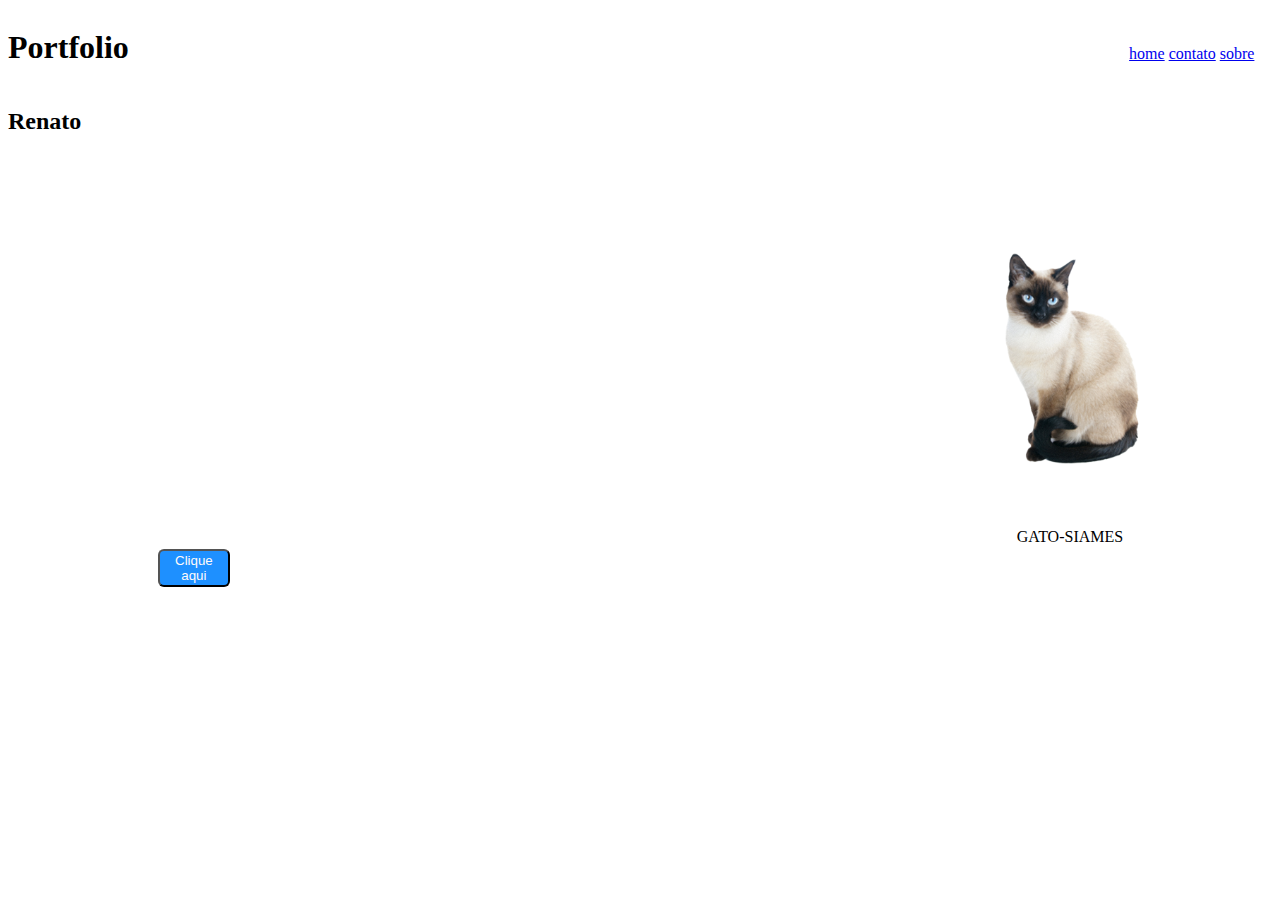
<file: index.html>
<!DOCTYPE html>
<html lang="pt-br">
    <head>
        <meta charset="UTF-8">
        <meta name="viewport" content="width=device-width, initial-scale=1.0">
        <title>Meu portifolio</title>
        <link rel="stylesheet" href="src/css/style.css">
    </head>
    <body>
            <header>
                <h1>Portfolio</h1>
                <h2>Renato</h2>

               <nav>
                    <a href="#">home</a>
                    <a href="#">contato</a>
                    <a href="#">sobre</a>
               </nav>
               
            </header>
            <main>

                    
                    <figure>
                    
                        <img src="src/img/GATO-SIAMES.png" alt="" width="300px">
                        <figcaption> GATO-SIAMES</figcaption>
                    </figure>

                    


                    <div class="link">

                        <a href="sobre-me.html"> <button type="button">Clique aqui</button></a>

                    </div>


            </main>
            



    </body>
</html>
</file>
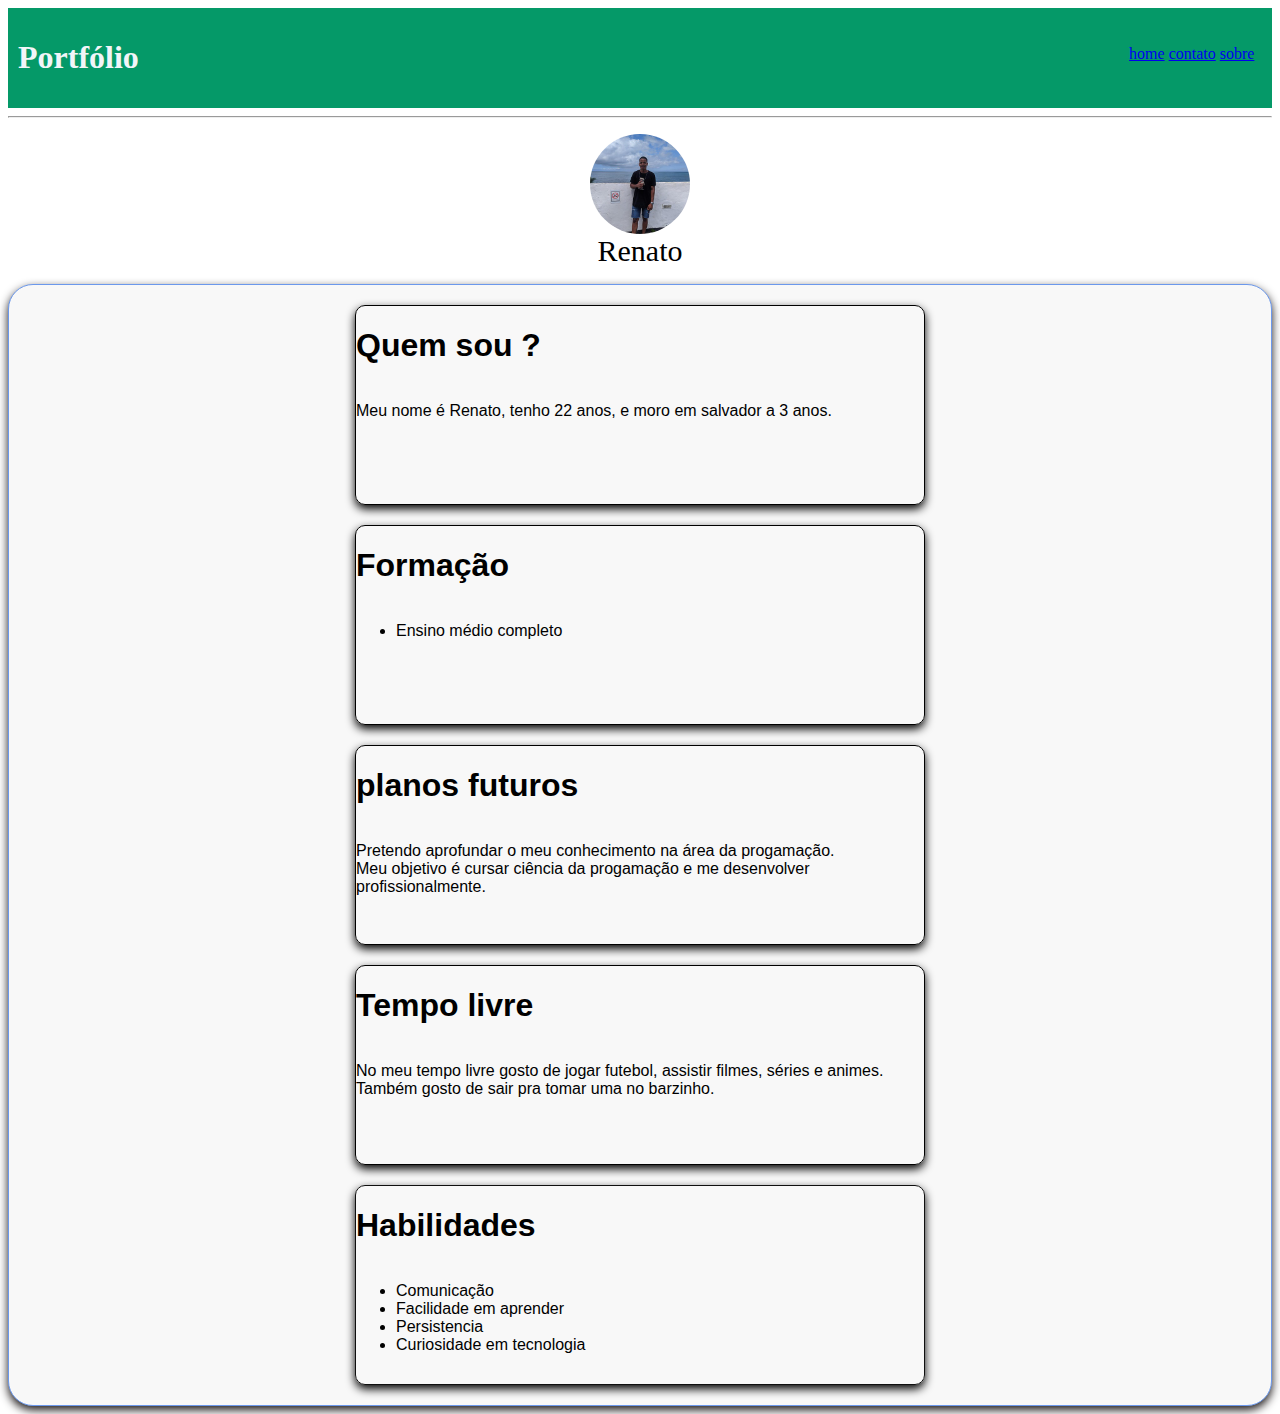
<file: src/index.html>
<!DOCTYPE html>
<html lang="pt-br">
    <head>
        <meta charset="UTF-8">
        <meta name="viewport" content="width=device-width, initial-scale=1.0">
        <title>sobre me</title>
        <link rel="stylesheet" href="css/sobre.css">
    </head>
        <body>
            <header>
                    <h1>Portfólio</h1>
                <nav>
                    <a href="#">home</a>
                    <a href="#">contato</a>
                    <a href="#">sobre</a>
               </nav>
                    

                
                
           </header>
            <main>
                <hr>
                    <figure class="img">
                    <img src="img/foto.jpeg" alt="" width="100px">
                    <figcaption> Renato</figcaption>
                </figure>
                
                <div class="container">

                        <div class="eu">
                            
                            <h1>Quem sou ?</h1>

                            <p>Meu nome é  Renato, tenho 22 anos, e moro em salvador a 3 anos.</p>





                        </div>

                        <div class="formacao">
                            
                            
                            <h1>Formação</h1>
                             
                            <ul>
                                <li>Ensino médio completo</li>
                            </ul>
                        
                        
                        </div>

                        <div class="planos">

                            <h1>planos futuros</h1>
                            <p>Pretendo aprofundar o meu conhecimento na área da progamação.<br> Meu objetivo é cursar ciência da progamação e me desenvolver profissionalmente. </p>
                        
                        
                        </div>

                        
                       <div class="tempo">

                        <h1> Tempo livre</h1>
                        <p>No meu tempo livre gosto de jogar futebol, assistir filmes, séries e animes. Também gosto de sair pra tomar uma no barzinho.  </p>
                

                       </div>

                        <div class="habilidades">

                           
                                      <h1>Habilidades</h1>

                            <ul>
                                <li>Comunicação</li>
                                <li>Facilidade em aprender</li>
                                <li>Persistencia</li>
                                <li>Curiosidade em tecnologia</li>


                            </ul>





                       </div>
                




                </div>

                 
                    
                

            </main>





            
        </body>

</html>
</file>
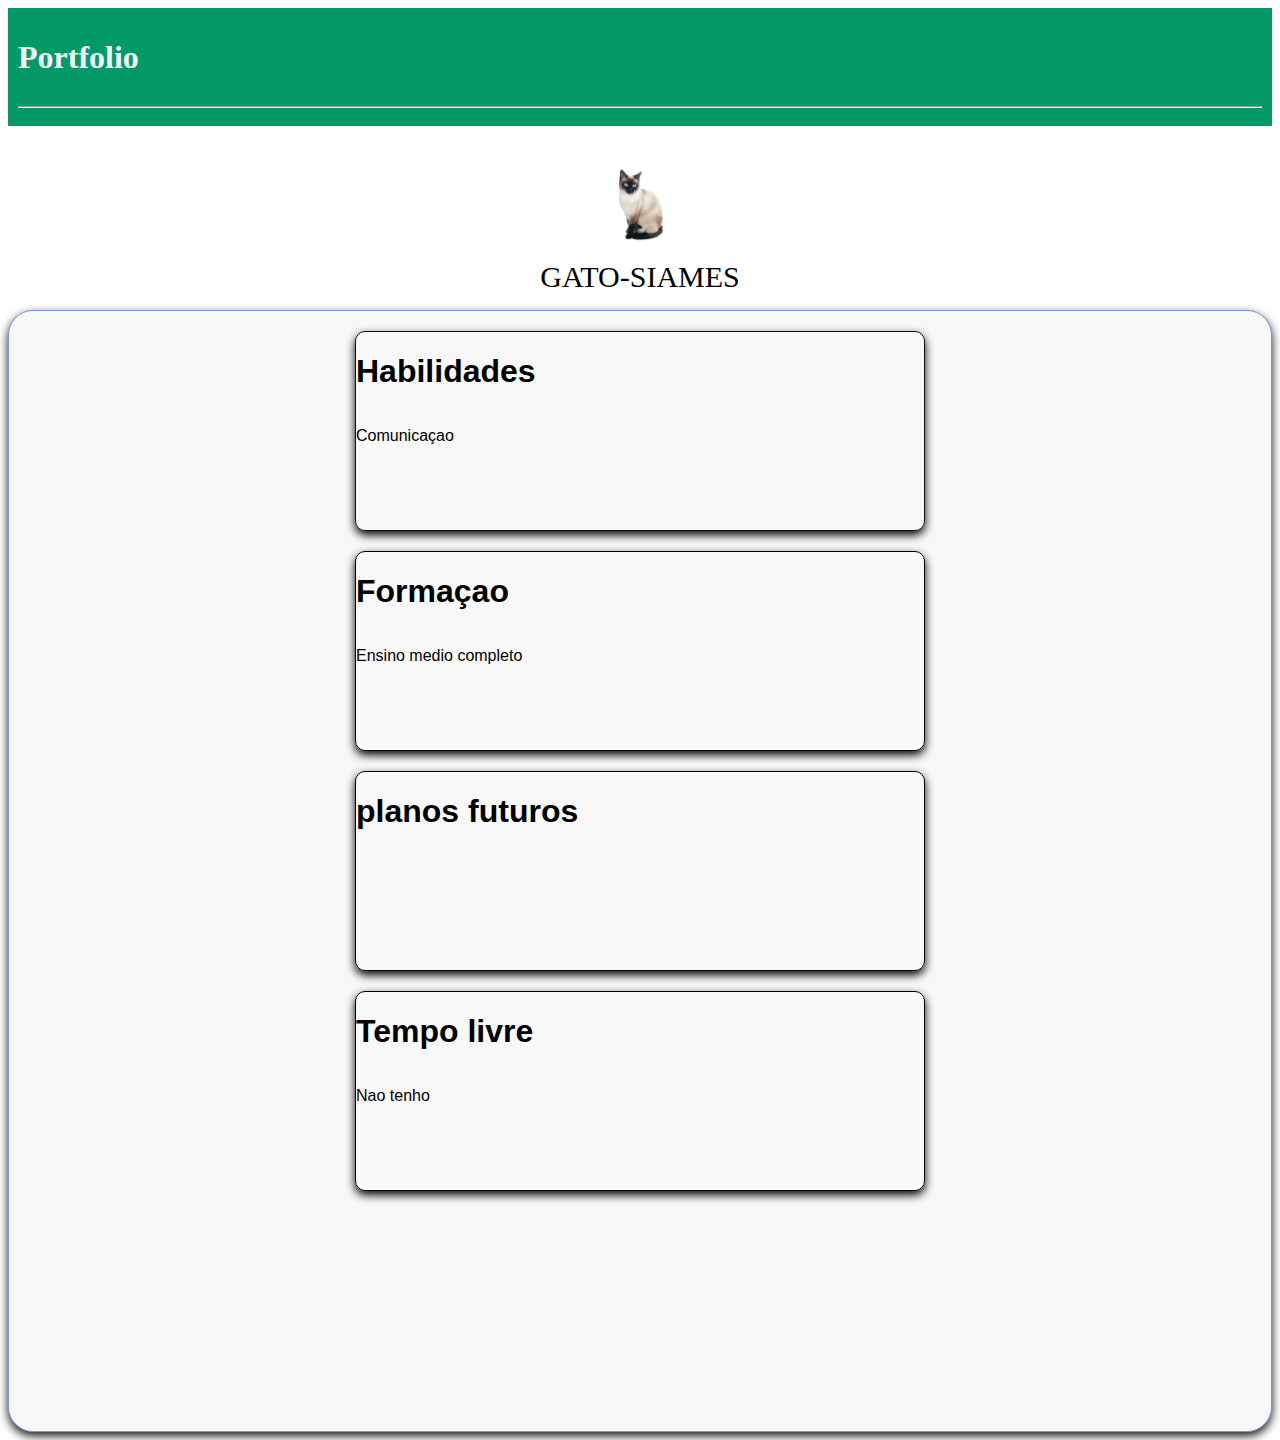
<file: src/sobre-me.html>
<!DOCTYPE html>
<html lang="pt-br">
    <head>
        <meta charset="UTF-8">
        <meta name="viewport" content="width=device-width, initial-scale=1.0">
        <title>sobre me</title>
        <link rel="stylesheet" href="css/sobre.css">
    </head>
        <body>
            <header>
                    <h1>Portfolio</h1>
                    <hr>
           </header>
            <main>
                    <figure class="img">
                    <img src="img/GATO-SIAMES.png" alt="" width="100px">
                    <figcaption> GATO-SIAMES</figcaption>
                </figure>
                
                <div class="container">

                        <div class="habilidades">
                            
                            <h1>Habilidades</h1>

                            <p>Comunicaçao</p>




                        </div>

                        <div class="formacao">
                            
                            
                            <h1>Formaçao</h1>
                            <P>Ensino medio completo</P>
                        
                        
                        </div>

                        <div class="planos">

                            <h1>planos futuros</h1>
                        
                        
                        </div>

                        
                       <div class="tempo">

                        <h1> Tempo livre</h1>
                        <p>Nao tenho</p>



                       </div>
                




                </div>

                 
                    
                

            </main>





            
        </body>

</html>
</file>
<file: src/css/style.css>
h1 {
    display:inline-block;
}
nav {
   display: inline-block;
   position:absolute;
   right:2%;
   top:5%;
}
figure {
    position: absolute;
    right: 20px;
    text-align: center;
}
 
.link{
    display: inline-block;
    position: absolute;
    top: 61%;
    padding:0px 0px 0px 150px ;

}

button {
    background-color: #1E90FF;
    border-radius: 6px;
    position: absolute;
    padding: 2px 15px 2px 15px;
    color: snow;
}
</file>
<file: src/css/sobre.css>
header {
    background-color: rgb(5, 153, 104);
    color: rgb(242, 245, 248);
    margin: 0%;
    padding: 10px;
    
}

nav {
   display: inline-block;
   position:absolute;
   right:2%;
   top:5%;
}



h1 {
   
     display:inline-block;
    
}

img{
    text-align: center;
    
    border-radius: 50%;
    display: block;
    margin-left: auto;
    margin-right: auto;
}

figcaption {
    text-align: center;
    font-size: 30px;
}
    


.container{
    border: 1px solid rgb(107, 152, 236);
    border-radius: 25px;
    background-color: rgb(248, 248, 248);
    box-shadow: 0 4px 10px rgb(29, 24, 24);
    padding: 20px;
    display: grid;
    grid-template-rows: 200px 200px 200px 200px 200px;
    grid-template-columns: 570px;
     grid-auto-rows: 80px;
     justify-content:  center;
     gap: 20px;



}

.habilidades{
    border: 1px solid rgb(15, 15, 15);
    border-radius: 10px;
    box-shadow: 0 4px 10px black;
    font-family: 'Lucida Sans Regular', 'Lucida Grande', 'Lucida Sans Unicode', Geneva, Verdana, sans-serif;
}

.formacao{
    border: 1px solid black;
    border-radius: 10px;
    box-shadow: 0 4px 10px black;
    font-family: 'Lucida Sans', 'Lucida Sans Regular', 'Lucida Grande', 'Lucida Sans Unicode', Geneva, Verdana, sans-serif;


}

.planos{
    border: 1px solid black;
    
    border-radius: 10px;
    box-shadow: 0 4px 10px black;
    font-family: 'Lucida Sans', 'Lucida Sans Regular', 'Lucida Grande', 'Lucida Sans Unicode', Geneva, Verdana, sans-serif;
}

.tempo{

    border: 1px solid black;
    border-radius: 10px;
    box-shadow: 0 4px 10px black;
    font-family: 'Lucida Sans', 'Lucida Sans Regular', 'Lucida Grande', 'Lucida Sans Unicode', Geneva, Verdana, sans-serif;


}

.eu {
    border: 1px solid black;
    border-radius: 10px;
    box-shadow: 0 4px 10px black;
    font-family: 'Lucida Sans', 'Lucida Sans Regular', 'Lucida Grande', 'Lucida Sans Unicode', Geneva, Verdana, sans-serif;

}
</file>
